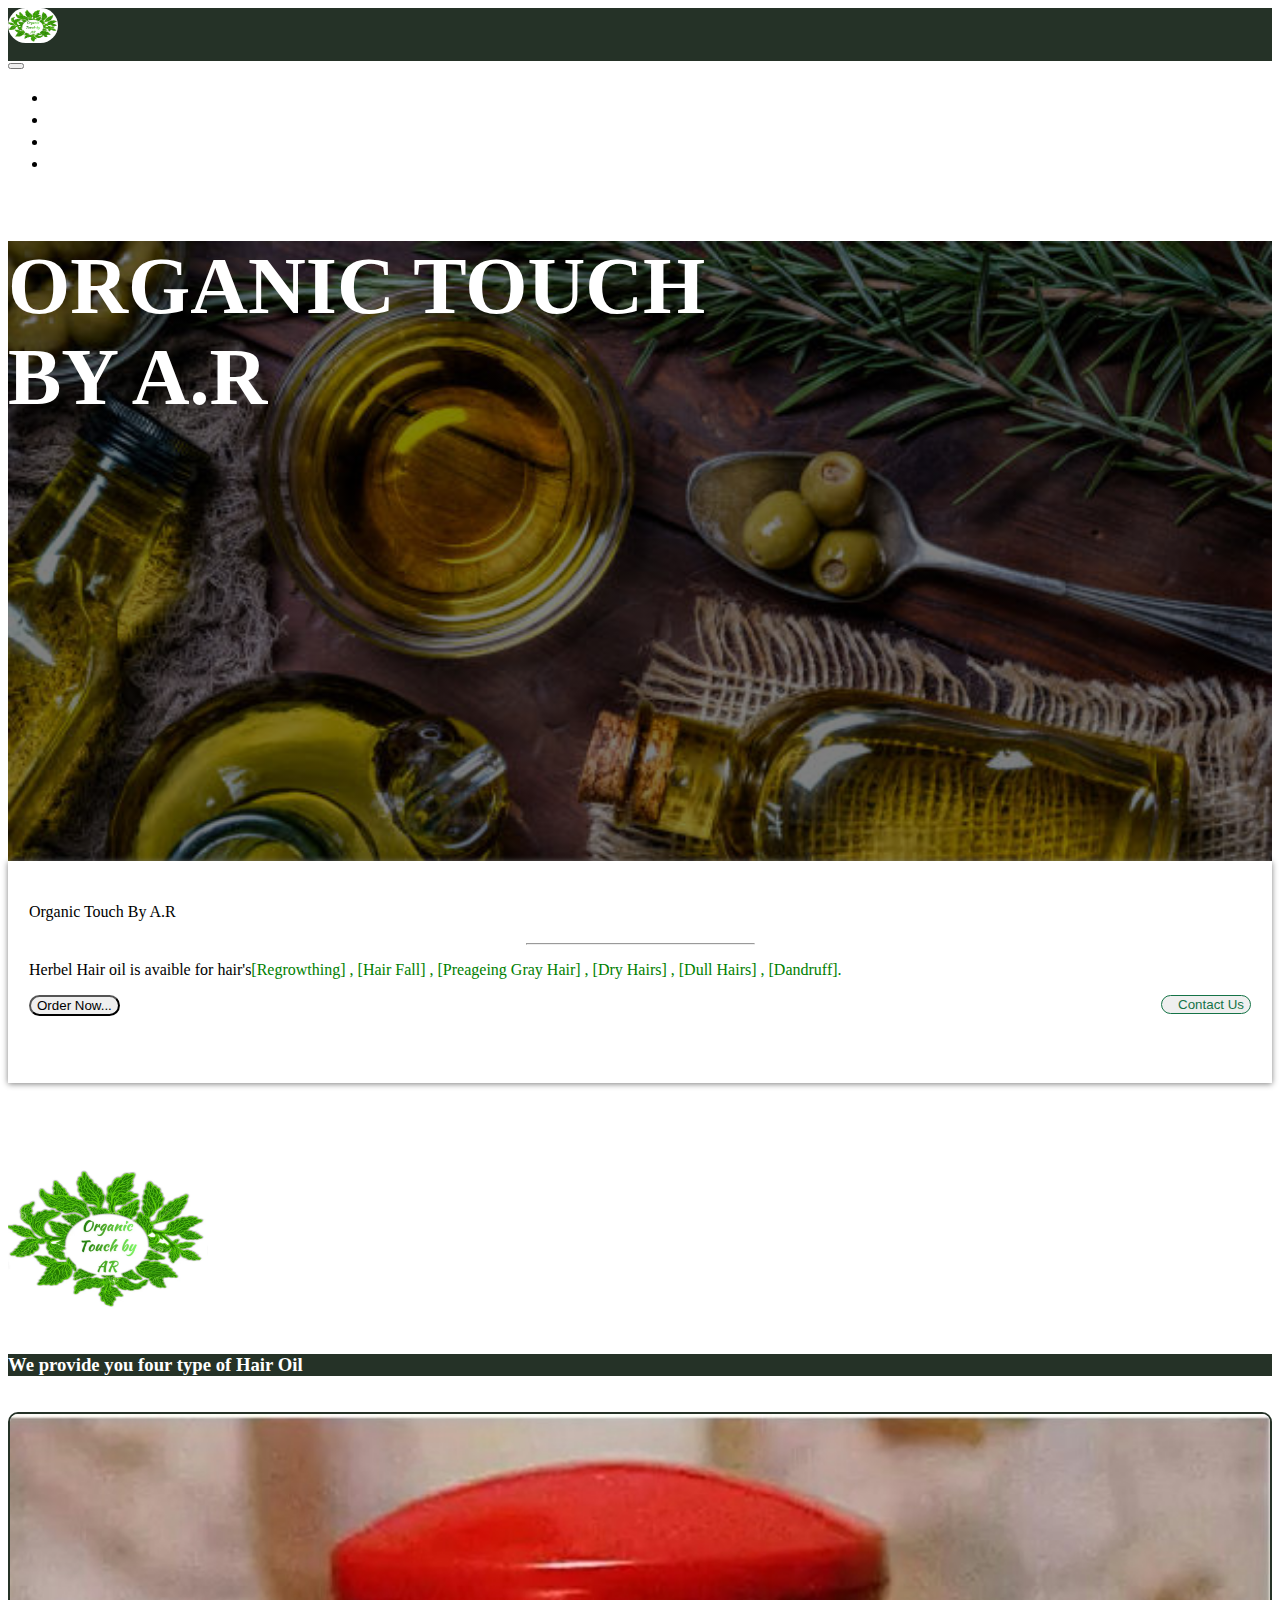
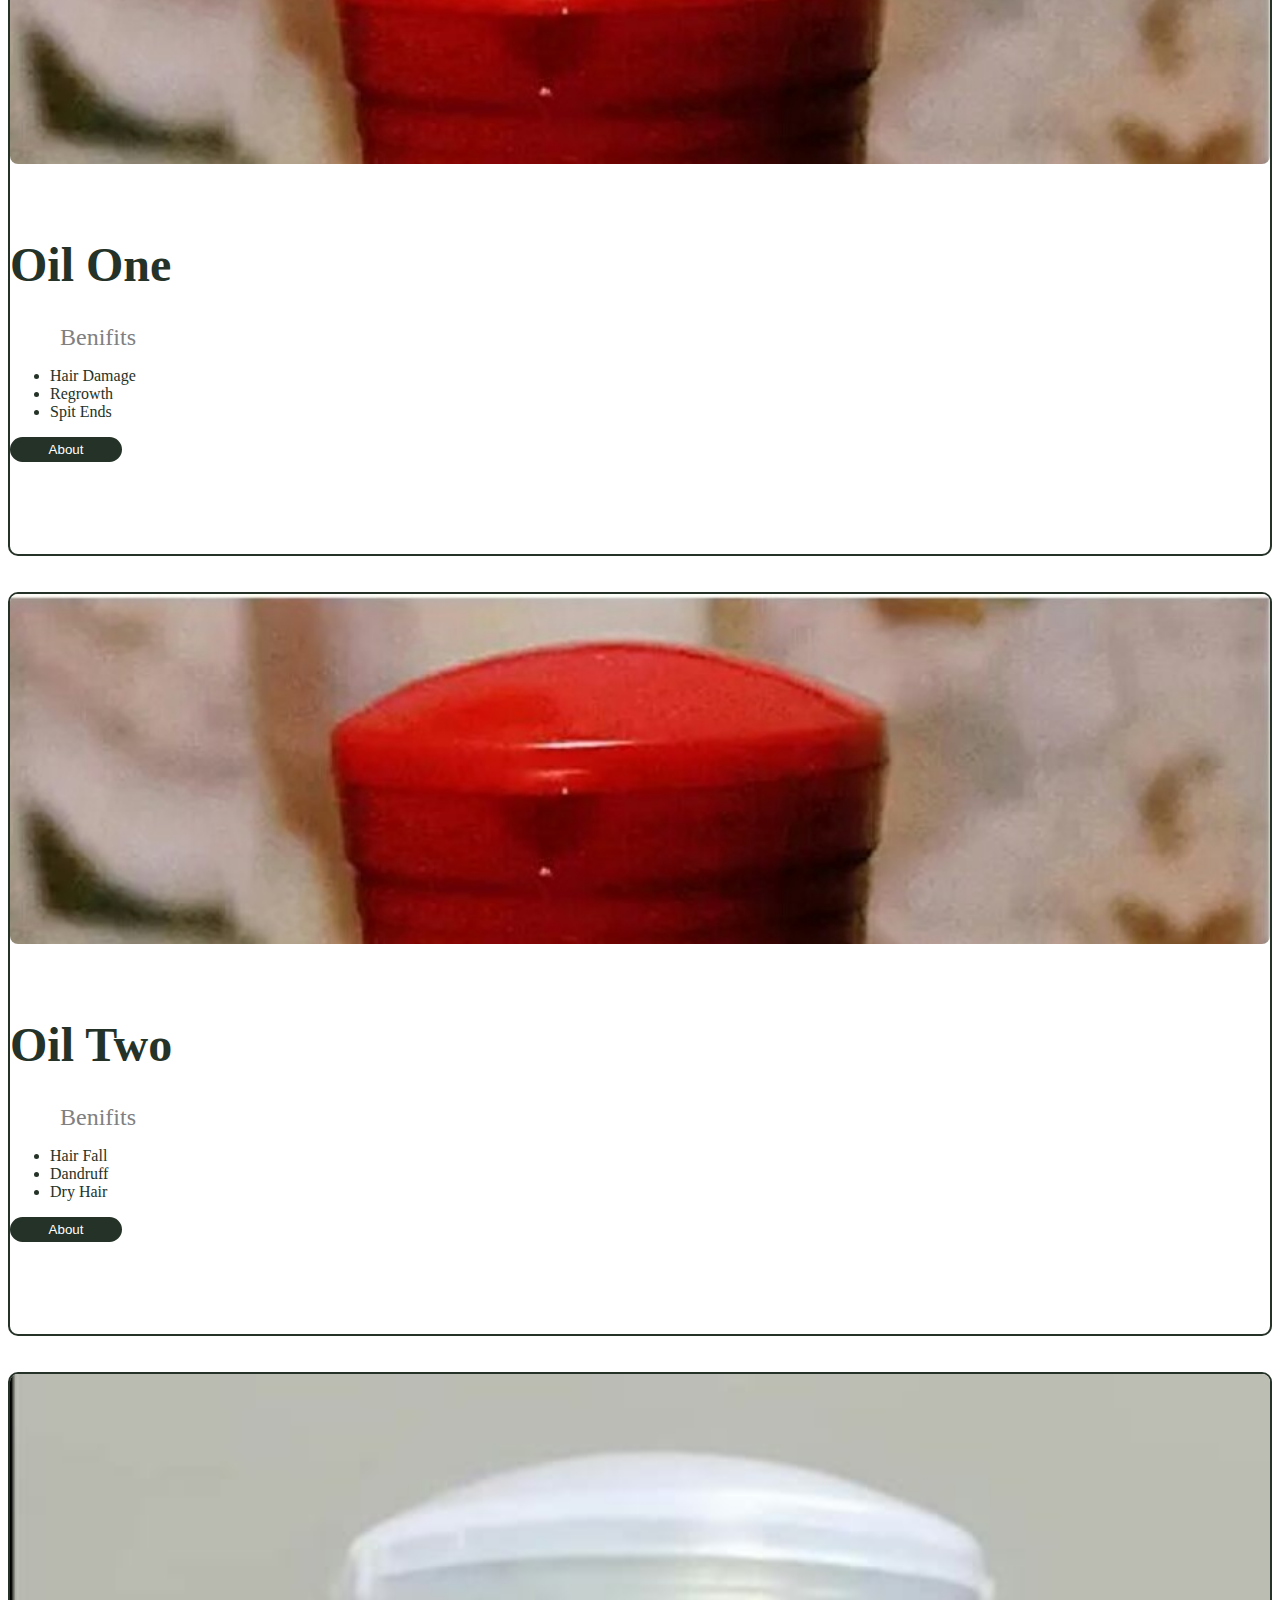
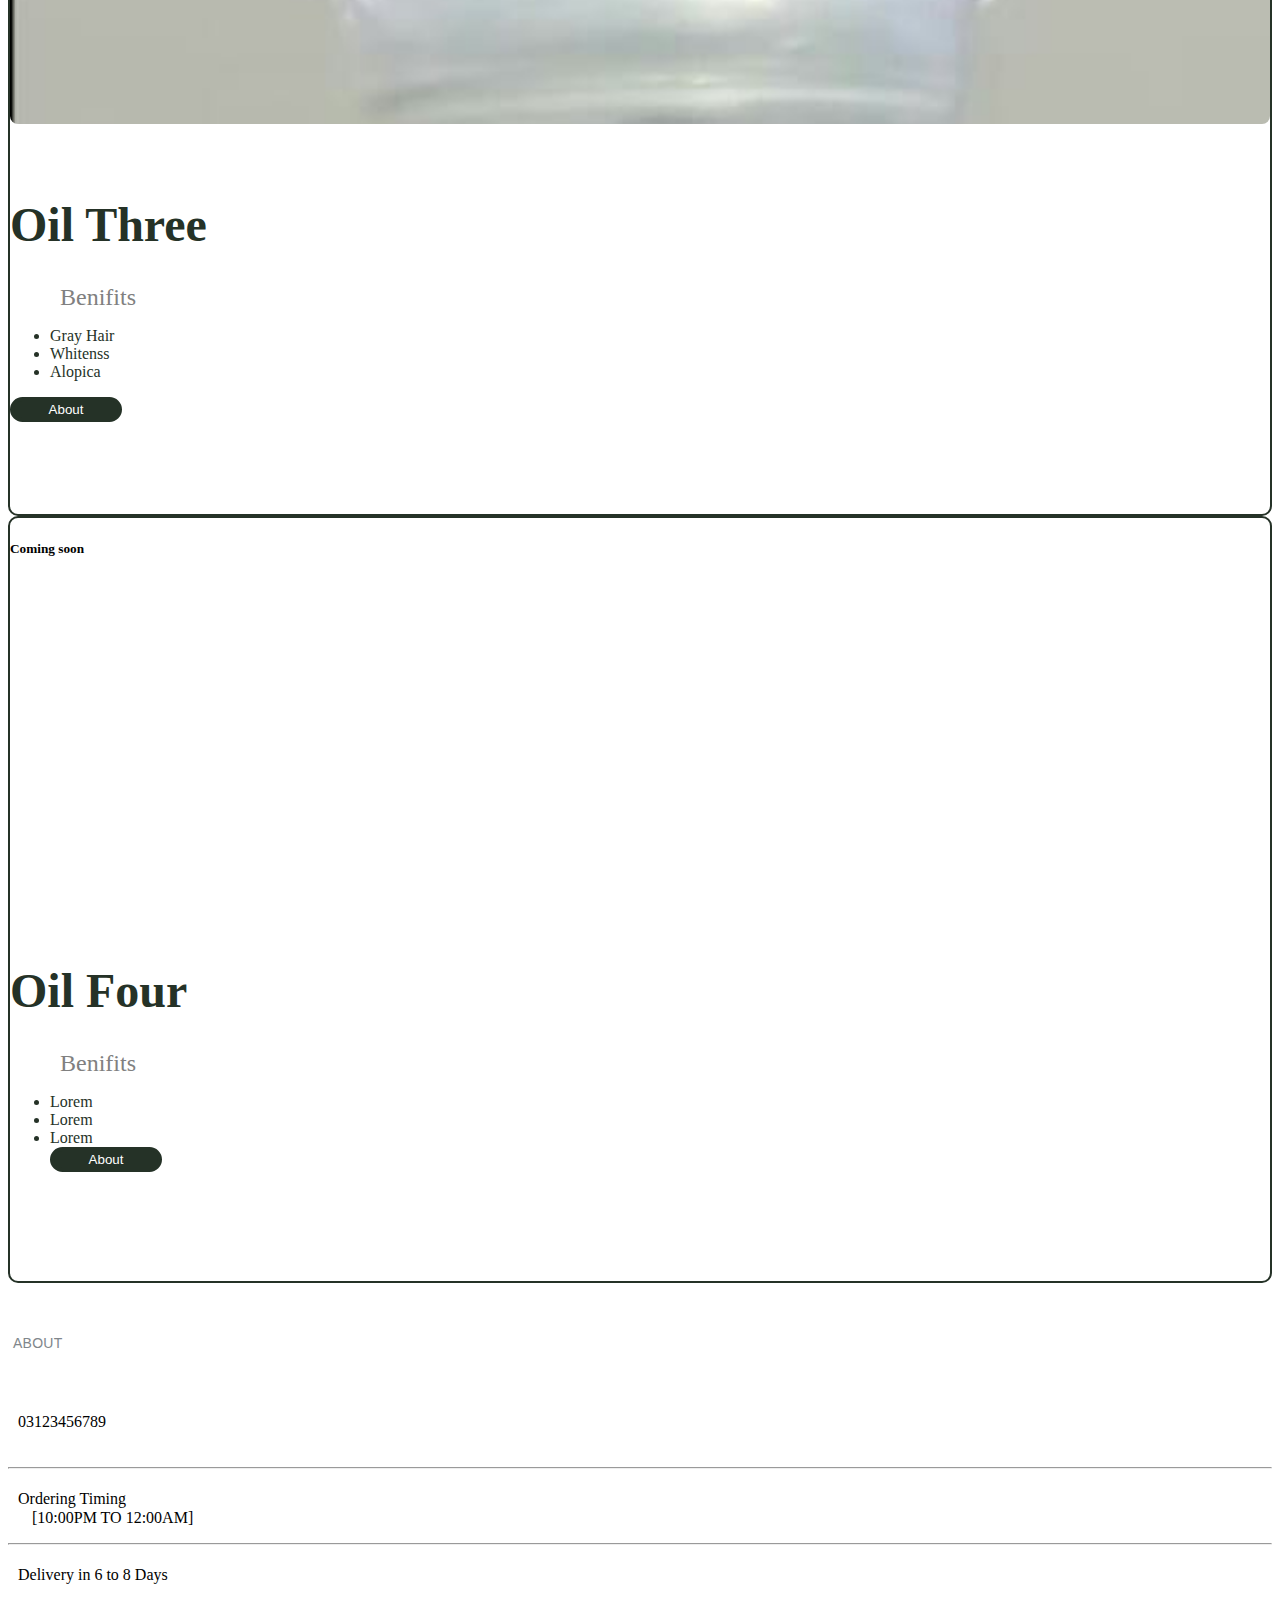
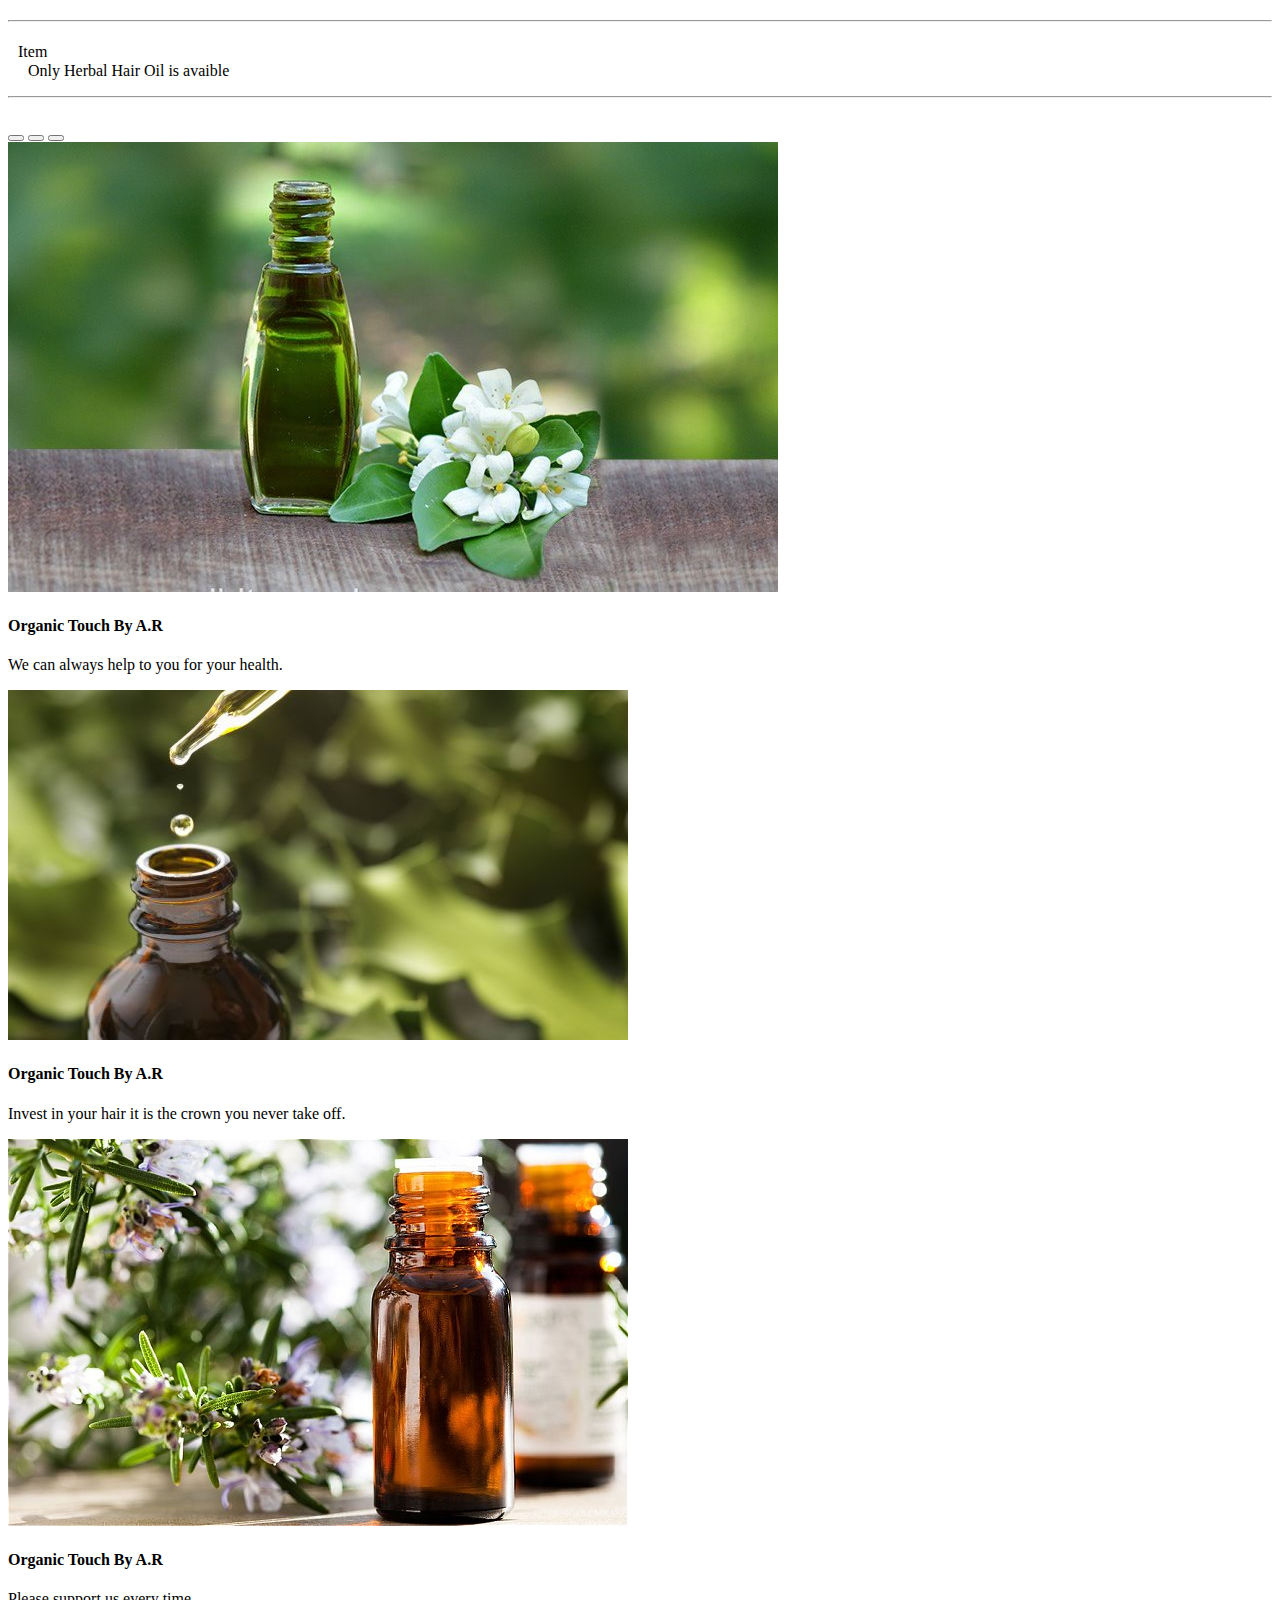
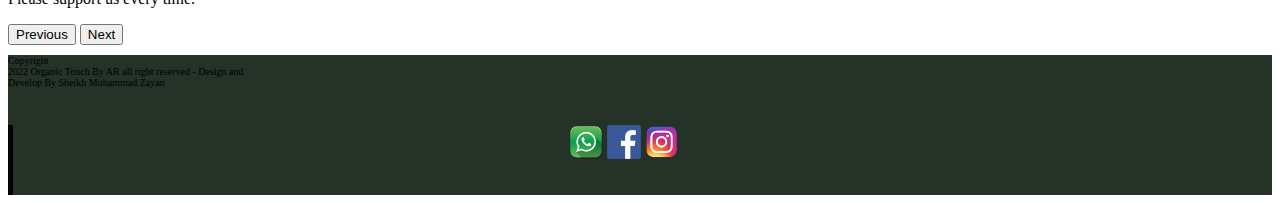
<file: index.html>
<!doctype html>
<html lang="en">
  <head>
    <!-- Required meta tags -->
    <meta charset="utf-8">
    <meta name="viewport" content="width=device-width, initial-scale=1">

    <!-- Bootstrap CSS -->
    <link href="https://cdn.jsdelivr.net/npm/bootstrap@5.1.3/dist/css/bootstrap.min.css" rel="stylesheet" integrity="sha384-1BmE4kWBq78iYhFldvKuhfTAU6auU8tT94WrHftjDbrCEXSU1oBoqyl2QvZ6jIW3" crossorigin="anonymous">
    <!-- Google font -->
    
    <!-- Font Awsom -->
    <link rel="stylesheet" href="https://pro.fontawesome.com/releases/v5.10.0/css/all.css" integrity="sha384-AYmEC3Yw5cVb3ZcuHtOA93w35dYTsvhLPVnYs9eStHfGJvOvKxVfELGroGkvsg+p" crossorigin="anonymous"/>
    <!-- Our Css -->
    <link rel="stylesheet" href="css/style.css">
    <title>Organic touch by A.R home page</title>
  </head>
  <body>
        <!-- Nav Start -->
        <nav class="navbar navbar-expand-lg navbar-light  fixed-top" style="background-color: #253227;">
          <div class="container-fluid">
            <!-- <a class="navbar-brand" href="#">Navbar</a> -->
            <div class="logo" style="margin: 5px 40px 5px 0px; "><img src="./images/logo.jpg" alt=""></div>
            <button class="navbar-toggler" type="button" data-bs-toggle="collapse" data-bs-target="#navbarSupportedContent" aria-controls="navbarSupportedContent" aria-expanded="false" aria-label="Toggle navigation">
              <span class="navbar-toggler-icon"></span>
            </button>
            <div class="collapse navbar-collapse" id="navbarSupportedContent">
              <ul class="navbar-nav me-auto mb-2 mb-lg-0">
                <li class="nav-item">
                  <a class="nav-link active text-white" aria-current="page" href="#"><ins>Home</ins></a>
                </li>
                <li class="nav-item">
                  <a class="nav-link text-white" href="about.html">About Us</a>
                </li>
                <li class="nav-item">
                  <a class="nav-link text-white" href="contact.html">Contact Us</a>
                </li>
                <li class="nav-item">
                  <a class="  text-light nav-link disabled" href="" disable>More..</a>
                </li>
              </ul>
            </div>
          </div>
        </nav>
      <!-- Nav End -->
        <div class="container-fluid background">
            <div class="row">
                <div class="col-md-6"><h1 class="text-center">ORGANIC TOUCH <br>BY A.R</h1></div>
            </div>
        </div>
        <!-- Boxa Start -->
        <div class="container boxa">
            <h4>Organic Touch By A.R</h4>
            <hr style="width: 227px;">
            <p>Herbel Hair oil is avaible for hair's<font color="green">[Regrowthing] , [Hair Fall] ,  [Preageing Gray Hair] , [Dry Hairs] , [Dull Hairs] , [Dandruff].</font></p>
            <a href="contact.html"><button type="button" class="btn btn-success" style="border-radius: 20px;">Order Now...</button></a>
            <a href="contact.html"><button class="btn  contactbtn" type="button"><i class="fal fa-comment-alt-lines"></i>Contact Us </button></a>
        </div>
        <!-- Boxa End -->
        <img class="mx-auto d-block costumlogo" src="./images/logo.jpg" alt="" title="organic touch by A.R logo">
        <br>
        <br>
        <h3 class="costumheading text-center">We provide you four type of Hair Oil</h3>
        <br>

        <!-- Boxc Start -->
        <div class="container boxc"> 
        <!-- Types Start -->
        <div class="row">
            <a href="about.html">
            <div class="col-sm-12 col-md-6 costum">
              <div class="row m-1" style="border: 2px solid #253227; border-radius: 10px;">
                <div class="col-md-6 product" style="background-image: url(./images/product.jpg); background-size: cover; border-radius: 8px"></div>
                <div class="col-md-6 product" style="padding-top: 40px;">
                  <h1 class="text-center" style="font-family: fantasy; color: #253227; font-size: 3em;">Oil One</h1>
                  <span style="font-size: 1.5em; color: gray; margin-left: 50px;">Benifits</span>
                <ul>
                  <li>Hair Damage</li>
                  <li>Regrowth</li>
                  <li>Spit Ends</li>
                </ul>
                <button class="orderbtn" type="button">About</button>
              </div>
            </div>
          </a>
          </div>
          <!-- Types End -->
            <br>
            <br>
            <!-- Types Start -->
            <div class="col-xs-12 col-md-6 costum">
                <a href="about.html">
                <div class="row m-1" style="border: 2px solid #253227; border-radius: 10px;">
                  <div class="col-md-6 product" style="background-image: url(./images/product.jpg); background-size: cover; border-radius: 8px;"></div>
                <div class="col-md-6 product" style="padding-top: 40px;">
                  <h1 class="text-center" style="font-family: fantasy; color: #253227; font-size: 3em;">Oil Two</h1>
                  <span style="font-size: 1.5em; color: gray; margin-left: 50px;">Benifits</span>
                  <ul>
                    <li>Hair Fall</li>
                    <li>Dandruff</li>
                    <li>Dry Hair</li>
            </ul>
            <button class="orderbtn" type="button">About</button>
          </div>
        </div>
      </a>
      </div>
      <!-- Types End -->
    <br>
    <br>
    <!-- Types Start -->
      <!-- Type Start -->
  <div class="col-xs-12 col-md-6 costum">
    <a href="about.html">
    <div class="row m-1" style="border: 2px solid #253227; border-radius: 10px;">
      <div class="col-md-6 product" style="background-image: url(./images/oil.jpg); background-size: cover; border-radius: 8px;"></div>
    <div class="col-md-6 product" style="padding-top: 40px;">
      <h1 class="text-center" style="font-family: fantasy; color: #253227; font-size: 3em;">Oil Three</h1>
      <span style="font-size: 1.5em; color: gray; margin-left: 50px;">Benifits</span>
      <ul>
        <li>Gray Hair</li>
        <li>Whitenss</li>
        <li>Alopica</li>
</ul>
<button class="orderbtn" type="button">About</button>
</div>
</div>
</a>
</div>
  <!-- Type End -->
    <div class="col-xs-12 col-md-6 costum link-diable" style="transform: unset;">
        <div class="row m-1" style="border: 2px solid #253227; border-radius: 10px;">
          <div class="col-md-6 product"><h5 class="text-center mt-5 bg-success">Coming soon</h5></div>
          <div class="col-md-6 product" style="padding-top: 40px;">
          <h1 class="text-center" style="font-family: fantasy; color: #253227; font-size: 3em;">Oil Four</h1>
          <span style="font-size: 1.5em; color: gray; margin-left: 50px;">Benifits</span>
          <ul>
            <li>Lorem</li>
            <li>Lorem</li>
            <li>Lorem</li>
          <button class="orderbtn mt-3" type="button">About</button>
        </div>
      </div>
    </div>
  </div>
  <!-- Types End -->

    <!-- Boxc End  -->
    <!-- Video -->
    
    <!-- Video End -->
    <br>
    <br>
        <!-- Boxb Start -->
        <div class="container">
            <p class="dvIafb"><i class="far fa-address-card" style="margin-right: 5px;"></i>ABOUT</p>
            <p class="aboutp"><i class="fas fa-phone-alt abouti"></i>03123456789</p>
            <hr>
            <p><i class="far fa-clock abouti"></i>Ordering Timing<br> &nbsp;&nbsp;&nbsp;&nbsp;&nbsp; [10:00PM TO 12:00AM]</p>
            <hr>
            <p class="aboutp"><i class="fal fa-comment-alt-lines abouti"></i>Delivery in 6 to 8 Days</p>
            <hr>
            <p><i class="far fa-save abouti"></i>Item<br>&nbsp;&nbsp;&nbsp;&nbsp;&nbsp;Only Herbal Hair Oil is avaible</p>
          </div>
          <!-- Boxb End  -->
          <hr>
  </div>
        <br>
        <div id="carouselExampleCaptions" class="carousel slide" data-bs-ride="carousel">
          <div class="carousel-indicators">
            <button type="button" data-bs-target="#carouselExampleCaptions" data-bs-slide-to="0" class="active" aria-current="true" aria-label="Slide 1"></button>
            <button type="button" data-bs-target="#carouselExampleCaptions" data-bs-slide-to="1" aria-label="Slide 2"></button>
            <button type="button" data-bs-target="#carouselExampleCaptions" data-bs-slide-to="2" aria-label="Slide 3"></button>
          </div>
          <div class="carousel-inner">
            <div class="carousel-item active">
              <img src="./images/centerimg.jpg" class="d-block w-100" title="oil image">
              <div class="carousel-caption d-none d-md-block">
                <h4>Organic Touch By A.R</h4>
                <p>We can always help to you for your health.</p>
              </div>
            </div>
            <div class="carousel-item">
              <img src="./images/carousel2.jpg" class="d-block w-100" alt="..." title="oil image">
              <div class="carousel-caption d-none d-md-block">
                <h4>Organic Touch By A.R</h4>
                <p>Invest in your hair it is the crown you never take off.</p>
              </div>
            </div>
            <div class="carousel-item">
              <img src="./images/carouesl3.jpg" class="d-block w-100" alt="..." title="oil image">
              <div class="carousel-caption d-none d-md-block">
                <h4>Organic Touch By A.R</h4>
                <p>Please support us every time.</p>
              </div>
            </div>
          </div>
          <button class="carousel-control-prev" type="button" data-bs-target="#carouselExampleCaptions" data-bs-slide="prev">
            <span class="carousel-control-prev-icon" aria-hidden="true"></span>
            <span class="visually-hidden">Previous</span>
          </button>
          <button class="carousel-control-next" type="button" data-bs-target="#carouselExampleCaptions" data-bs-slide="next">
            <span class="carousel-control-next-icon" aria-hidden="true"></span>
            <span class="visually-hidden">Next</span>
          </button>
        </div>
    
    <!-- Footer Start -->
    <div class="row">
      <div class="col-sm-6 p-4 pt-3 footer"><p class="text-white">Copyright<br>2022 Organic Touch By AR all right reserved - Design and <br>Develop By Sheikh Muhammad Zayan</p></div>
      <div class="col-sm-6 p-4 pt-3 footer d-flex justify-content-between" style="border-left: 5px solid black;">
        <div class="sociallink d-flex justify-content-between">
          <a href="https://web.whatsapp.com/"><img src="./images/whatapp.png" alt=""></a>
        <a href="https://www.facebook.com/"><img src="./images/facebook-logo.png" alt=""></a>
        <a href="https://www.instagram.com/p/CZfXHuDgA0m/?utm_medium=share_sheet"><img src="./images/insta.png" alt=""></a> 
      </div>
      </div>
    </div>  
    <!-- Footer End -->
    
    <!-- Optional JavaScript; choose one of the two! -->
    
    <!-- Option 1: Bootstrap Bundle with Popper -->
    <script src="https://cdn.jsdelivr.net/npm/bootstrap@5.1.3/dist/js/bootstrap.bundle.min.js" integrity="sha384-ka7Sk0Gln4gmtz2MlQnikT1wXgYsOg+OMhuP+IlRH9sENBO0LRn5q+8nbTov4+1p" crossorigin="anonymous"></script>
    
    <!-- Option 2: Separate Popper and Bootstrap JS -->
    <!--
      <script src="https://cdn.jsdelivr.net/npm/@popperjs/core@2.10.2/dist/umd/popper.min.js" integrity="sha384-7+zCNj/IqJ95wo16oMtfsKbZ9ccEh31eOz1HGyDuCQ6wgnyJNSYdrPa03rtR1zdB" crossorigin="anonymous"></script>
      <script src="https://cdn.jsdelivr.net/npm/bootstrap@5.1.3/dist/js/bootstrap.min.js" integrity="sha384-QJHtvGhmr9XOIpI6YVutG+2QOK9T+ZnN4kzFN1RtK3zEFEIsxhlmWl5/YESvpZ13" crossorigin="anonymous"></script>
    -->
  </body>
</html>
</file>
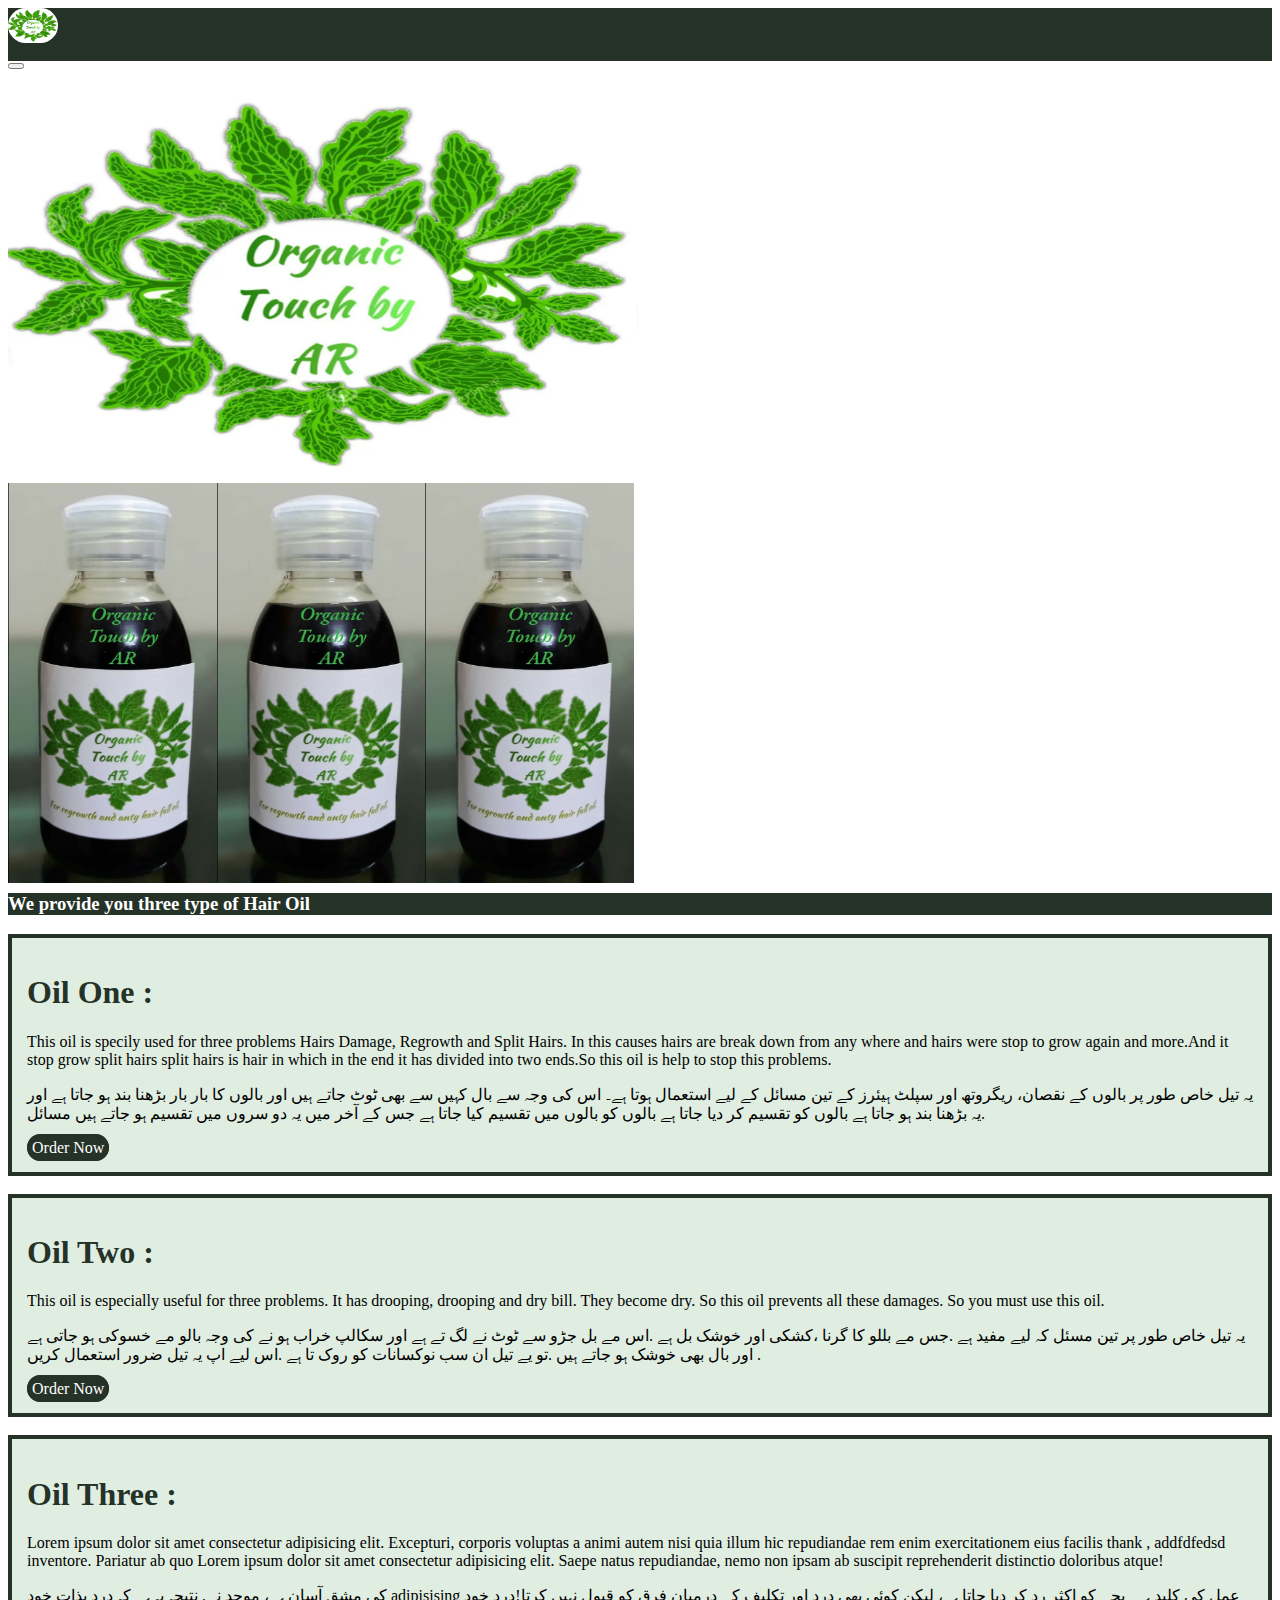
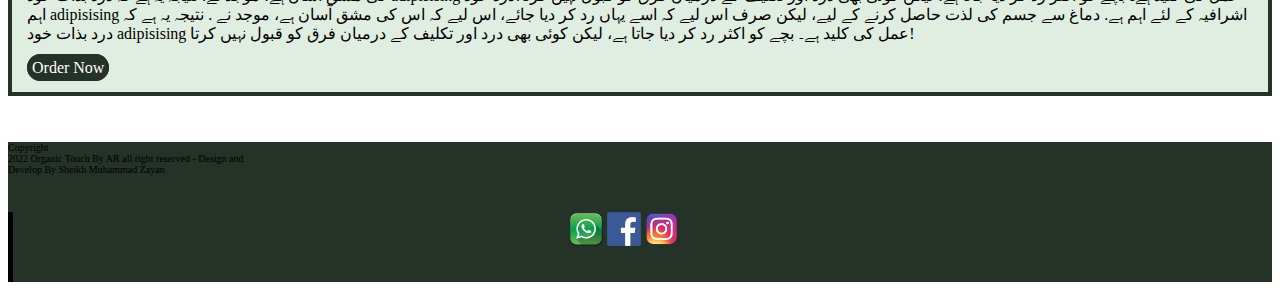
<file: about.html>
<!doctype html>
<html lang="en">
  <head>
    <!-- Required meta tags -->
    <meta charset="utf-8">
    <meta name="viewport" content="width=device-width, initial-scale=1">

    <!-- Bootstrap CSS -->
    <link href="https://cdn.jsdelivr.net/npm/bootstrap@5.1.3/dist/css/bootstrap.min.css" rel="stylesheet" integrity="sha384-1BmE4kWBq78iYhFldvKuhfTAU6auU8tT94WrHftjDbrCEXSU1oBoqyl2QvZ6jIW3" crossorigin="anonymous">

    <!--Our Css -->
    <link rel="stylesheet" href="css/about.css">
    <title>Organic touch by A.R about page</title>
  </head>
  <body>
      <!-- Nav Start -->
      <nav class="navbar navbar-expand-lg navbar-light  fixed-top" style="background-color: #253227;">
        <div class="container-fluid">
          <!-- <a class="navbar-brand" href="#">Navbar</a> -->
          <div class="logo" style="margin: 5px 40px 5px 0px; "><img src="./images/logo.jpg" alt=""></div>
          <button class="navbar-toggler" type="button" data-bs-toggle="collapse" data-bs-target="#navbarSupportedContent" aria-controls="navbarSupportedContent" aria-expanded="false" aria-label="Toggle navigation">
            <span class="navbar-toggler-icon"></span>
          </button>
          <div class="collapse navbar-collapse" id="navbarSupportedContent">
            <ul class="navbar-nav me-auto mb-2 mb-lg-0">
              <li class="nav-item">
                <a class="nav-link active text-white" aria-current="page" href="index.html">Home</a>
              </li>
              <li class="nav-item">
                <a class="nav-link text-white" href="#"><ins>About Us</ins></a>
              </li>
              <li class="nav-item">
                <a class="nav-link text-white" href="contact.html">Contact Us</a>
              </li>
            </ul>
          </div>
        </div>
      </nav>
      <!-- Nav End -->
      <br>
      <br>
      <br>
    <div class="mybcontainer d-flex">
        <div class="pic"><img class="bigLogo" src="./images/logo.jpg" alt=""></div>
        <div class="pic"><img class="bottle" src="./images/oil.jpg" alt=""><img class="bottle" src="./images/oil.jpg" alt=""><img class="bottle" src="./images/oil.jpg" alt=""></div>
    </div>
    <h3 class="costumheading text-center">We provide you three type of Hair Oil</h3>
    <div class="container-fluid background">
      <div class="card">
        <h1 id="typeOne">Oil One :</h1>
        <p>This oil is specily used for three problems Hairs Damage,  Regrowth and Split Hairs. In this causes hairs are break down from any where and hairs were stop to grow again and more.And it stop grow split hairs split hairs is hair in which in the end it has divided into two ends.So this oil is help to stop this problems. </p>
        <p>یہ تیل خاص طور پر بالوں کے نقصان، ریگروتھ اور سپلٹ ہیئرز کے تین مسائل کے لیے استعمال ہوتا ہے۔ اس کی وجہ سے بال کہیں سے بھی ٹوٹ جاتے ہیں اور بالوں کا بار بار بڑھنا بند ہو جاتا ہے اور یہ بڑھنا بند ہو جاتا ہے بالوں کو تقسیم کر دیا جاتا ہے بالوں کو بالوں میں تقسیم کیا جاتا ہے جس کے آخر میں یہ دو سروں میں تقسیم ہو جاتے ہیں مسائل.</p>
        <a href="contact.html" class="aboutBtn">Order Now</a>
      </div>
        <br>
        <div class="card">
          <h1 id="typeTwo">Oil Two :</h1>
          <p>This oil is especially useful for three problems. It has drooping, drooping and dry bill. They become dry. So this oil prevents all these damages. So you must use this oil.</p>
          <p> یہ  تیل  خاص طور پر تین مسئل کہ لیے مفید ہے .جس مے بللو کا گرنا ،کشکی اور خوشک بل ہے .اس مے بل جڑو سے ٹوٹ نے لگ تے ہے اور سکالپ خراب ہو نے  کی وجہ بالو مے خسوکی ہو جاتی ہے اور بال بھی خوشک ہو جاتے ہیں .تو یے تیل ان سب نوکسانات کو روک تا ہے .اس لیے اپ یہ تیل ضرور استعمال کریں  .</p>
          <a href="contact.html" class="aboutBtn">Order Now</a>
        </div>
        <br>
        <div class="card">
          <h1 id="typeThree">Oil Three :</h1>
          <p>Lorem ipsum dolor sit amet consectetur adipisicing elit. Excepturi, corporis voluptas a animi autem nisi quia illum hic repudiandae rem enim exercitationem eius facilis thank , addfdfedsd inventore. Pariatur ab quo Lorem ipsum dolor sit amet consectetur adipisicing elit. Saepe natus repudiandae, nemo non ipsam ab suscipit reprehenderit distinctio doloribus atque!</p>
          <p>کی مشق آسان ہے، موجد نے. نتیجہ یہ ہے کہ درد بذات خود adipisising عمل کی کلید ہے۔ بچے کو اکثر رد کر دیا جاتا ہے، لیکن کوئی بھی درد اور تکلیف کے درمیان فرق کو قبول نہیں کرتا!درد خود اہم adipisising اشرافیہ کے لئے اہم ہے. دماغ سے جسم کی لذت حاصل کرنے کے لیے، لیکن صرف اس لیے کہ اسے یہاں رد کر دیا جائے، اس لیے کہ اس کی مشق آسان ہے، موجد نے . نتیجہ یہ ہے کہ درد بذات خود adipisising عمل کی کلید ہے۔ بچے کو اکثر رد کر دیا جاتا ہے، لیکن کوئی بھی درد اور تکلیف کے درمیان فرق کو قبول نہیں کرتا!</p>
          <a href="contact.html" class="aboutBtn">Order Now</a>
        </div>
        <br>
        <br>
    </div>
    <!-- Footer Start -->
    <div class="row">
      <div class="col-sm-6 p-4 pt-3 footer"><p class="text-white">Copyright<br>2022 Organic Touch By AR all right reserved - Design and <br>Develop By Sheikh Muhammad Zayan</p></div>
      <div class="col-sm-6 p-4 pt-3 footer d-flex justify-content-between" style="border-left: 5px solid black;">
        <div class="sociallink d-flex justify-content-between">
          <a href="https://web.whatsapp.com/"><img src="./images/whatapp.png" alt=""></a>
          <a href="https://www.facebook.com/"><img src="./images/facebook-logo.png" alt=""></a>
          <a href="https://www.instagram.com/p/CZfXHuDgA0m/?utm_medium=share_sheet"><img src="./images/insta.png" alt=""></a> 
        </div>
      </div>
    </div>  
  <!-- Footer End -->
  

    <!-- Optional JavaScript; choose one of the two! -->

    <!-- Option 1: Bootstrap Bundle with Popper -->
    <script src="https://cdn.jsdelivr.net/npm/bootstrap@5.1.3/dist/js/bootstrap.bundle.min.js" integrity="sha384-ka7Sk0Gln4gmtz2MlQnikT1wXgYsOg+OMhuP+IlRH9sENBO0LRn5q+8nbTov4+1p" crossorigin="anonymous"></script>

    <!-- Option 2: Separate Popper and Bootstrap JS -->
    <!--
    <script src="https://cdn.jsdelivr.net/npm/@popperjs/core@2.10.2/dist/umd/popper.min.js" integrity="sha384-7+zCNj/IqJ95wo16oMtfsKbZ9ccEh31eOz1HGyDuCQ6wgnyJNSYdrPa03rtR1zdB" crossorigin="anonymous"></script>
    <script src="https://cdn.jsdelivr.net/npm/bootstrap@5.1.3/dist/js/bootstrap.min.js" integrity="sha384-QJHtvGhmr9XOIpI6YVutG+2QOK9T+ZnN4kzFN1RtK3zEFEIsxhlmWl5/YESvpZ13" crossorigin="anonymous"></script>
    -->
  </body>
</html>
</file>
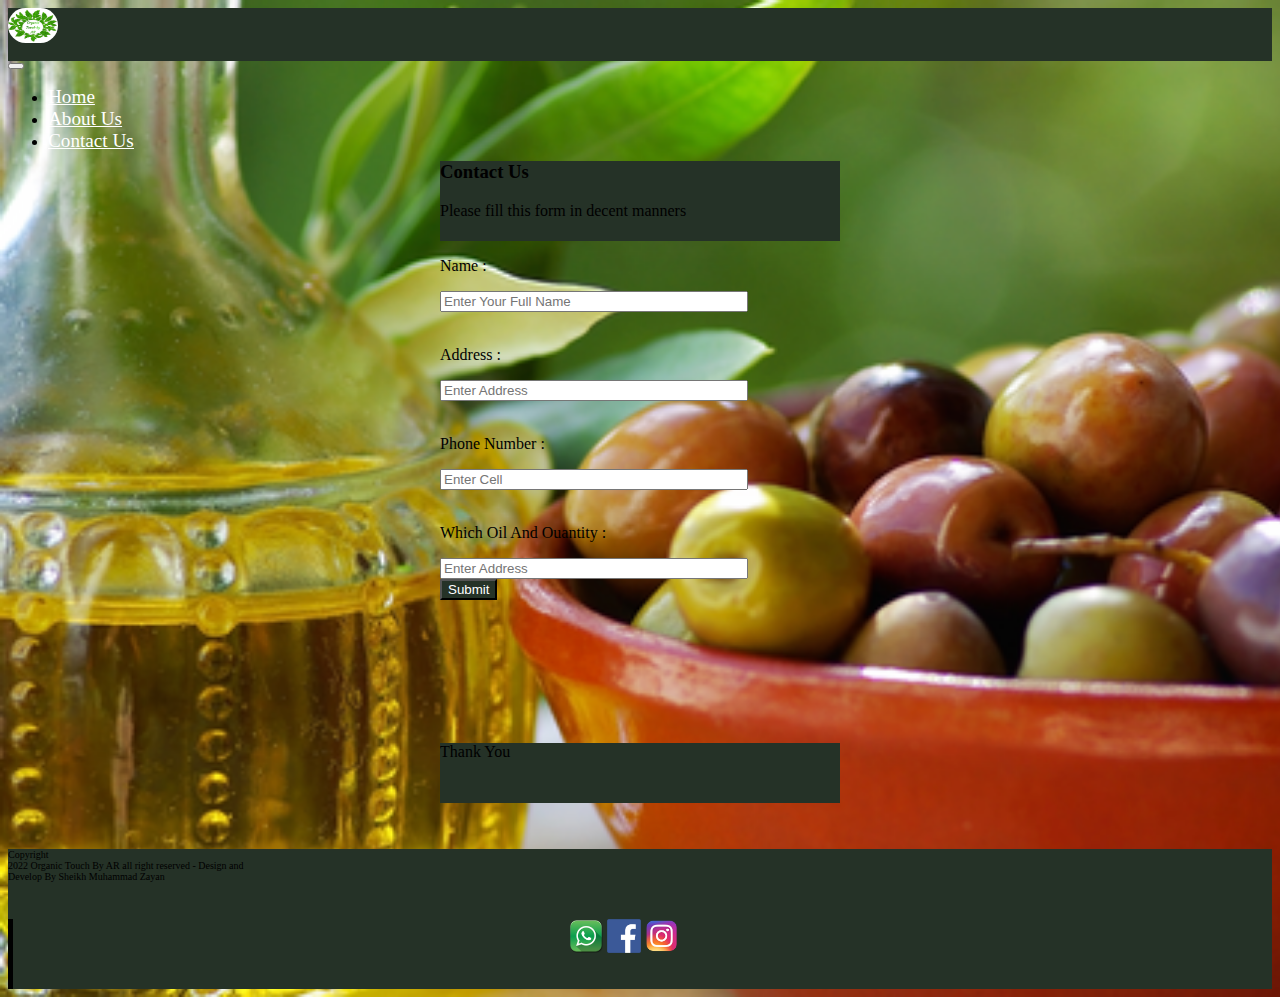
<file: contact.html>
<!doctype html>
<html lang="en">
  <head>
    <!-- Required meta tags -->
    <meta charset="utf-8">
    <meta name="viewport" content="width=device-width, initial-scale=1">

    <!-- Bootstrap CSS -->
    <link href="https://cdn.jsdelivr.net/npm/bootstrap@5.1.3/dist/css/bootstrap.min.css" rel="stylesheet" integrity="sha384-1BmE4kWBq78iYhFldvKuhfTAU6auU8tT94WrHftjDbrCEXSU1oBoqyl2QvZ6jIW3" crossorigin="anonymous">

    <!-- Font Awsom -->
    <link rel="stylesheet" href="https://pro.fontawesome.com/releases/v5.10.0/css/all.css" integrity="sha384-AYmEC3Yw5cVb3ZcuHtOA93w35dYTsvhLPVnYs9eStHfGJvOvKxVfELGroGkvsg+p" crossorigin="anonymous"/>

    <!-- Our Css -->
    <link rel="stylesheet" href="css/contact.css">
    <title>Organic touch by A.R contact page</title>
  </head>
  <body style="background-image: url(./images/contactback.png); background-repeat: no-repeat; background-size: cover;">
      <!-- Nav Start -->
      <nav class="navbar navbar-expand-lg navbar-light  fixed-top" style="background-color: #253227;">
        <div class="container-fluid">
          <!-- <a class="navbar-brand" href="#">Navbar</a> -->
          <div class="logo" style="margin: 5px 40px 5px 0px; width: 50px;"><img src="./images/logo.jpg" alt=""></div>
          <button class="navbar-toggler" type="button" data-bs-toggle="collapse" data-bs-target="#navbarSupportedContent" aria-controls="navbarSupportedContent" aria-expanded="false" aria-label="Toggle navigation">
            <span class="navbar-toggler-icon"></span>
          </button>
          <div class="collapse navbar-collapse" id="navbarSupportedContent">
            <ul class="navbar-nav me-auto mb-2 mb-lg-0">
              <li class="nav-item">
                <a class="nav-link active text-white" aria-current="page" href="index.html">Home</a>
              </li>
              <li class="nav-item">
                <a class="nav-link text-white" href="about.html">About Us</a>
              </li>
              <li class="nav-item">
                <a class="nav-link text-white" href="#"><ins>Contact Us</ins></a>
              </li>
            </ul>
          </div>
        </div>
      </nav>
      <!-- Nav End -->
      <!-- Form Start -->
      <div class="container-fluid" style="margin-top: 100px;">
          <div class="p-5 pt-2 top alldiv">
            <h3 class="text-white">Contact Us</h3>
            <p class="text-white">Please fill this form in decent manners</p>
          </div>
          <div class="box bg-light shadow p-5 pt-4 alldiv" style="height: 470px;">
            <p>Name :</p>
            <input type="text" placeholder="Enter Your Full Name" Required id="fullname">
            <br>
            <br>
            <p>Address :</p>
            <input type="text" placeholder="Enter Address" Required id="address">
            <br>
            <br>
            <p>Phone Number :</p>
            <input type="text" placeholder="Enter Cell" Required id="phone"> 
            <br>
            <br>
            <p>Which Oil And Ouantity :</p>
            <input type="text" placeholder="Enter Address" Required id="address">
            <div class="d-grid gap-2 col-6 mx-auto">
                <button class="btn mt-4" type="button" onclick="sendInfo()">Submit</button>
            </div>
          </div>
          <div class="p-5 alldiv pt-3 topB" style="background-color: #253227; height: 60px;"><p class="text-white text-center fs-3">Thank You</p>
          </div>
      </div>
      <br><br>
      <!-- Form End -->
      <!-- Footer Start -->
      <!-- <footer class="d-flex flex-wrap justify-content-between align-items-center py-3 my-4 border-top"> -->
        <div class="row">
          <div class="col-sm-6 p-4 pt-3 footer"><p class="text-white">Copyright<br>2022 Organic Touch By AR all right reserved - Design and <br>Develop By Sheikh Muhammad Zayan</p></div>
          <div class="col-sm-6 p-4 pt-3 footer d-flex justify-content-between" style="border-left: 5px solid black;">
            <div class="sociallink d-flex justify-content-between">
              <a href="https://web.whatsapp.com/"><img src="./images/whatapp.png" alt=""></a>
            <a href="https://www.facebook.com/"><img src="./images/facebook-logo.png" alt=""></a>
            <a href="https://www.instagram.com/p/CZfXHuDgA0m/?utm_medium=share_sheet"><img src="./images/insta.png" alt=""></a> 
          </div>
          </div>
        </div>       


      <!-- Footer End -->

  <script src="./JS/contact.js"></script>

      
    <!-- Optional JavaScript; choose one of the two! -->

    <!-- Option 1: Bootstrap Bundle with Popper -->
    <script src="https://cdn.jsdelivr.net/npm/bootstrap@5.1.3/dist/js/bootstrap.bundle.min.js" integrity="sha384-ka7Sk0Gln4gmtz2MlQnikT1wXgYsOg+OMhuP+IlRH9sENBO0LRn5q+8nbTov4+1p" crossorigin="anonymous"></script>

    <!-- Option 2: Separate Popper and Bootstrap JS -->
    <!--
    <script src="https://cdn.jsdelivr.net/npm/@popperjs/core@2.10.2/dist/umd/popper.min.js" integrity="sha384-7+zCNj/IqJ95wo16oMtfsKbZ9ccEh31eOz1HGyDuCQ6wgnyJNSYdrPa03rtR1zdB" crossorigin="anonymous"></script>
    <script src="https://cdn.jsdelivr.net/npm/bootstrap@5.1.3/dist/js/bootstrap.min.js" integrity="sha384-QJHtvGhmr9XOIpI6YVutG+2QOK9T+ZnN4kzFN1RtK3zEFEIsxhlmWl5/YESvpZ13" crossorigin="anonymous"></script>
    -->
  </body>
</html>
</file>
<file: css/style.css>
:root{
    --main-color: #253227;
    --main-light: #157347;
    --normal-white: white;
}
.navbar{
    background-color: var(--main-color);
    height: 53px;
}
/* .nav{
    margin: 0px auto;
} */
.logo{
    margin-top: -15px;
}
.costumlogo{
    height: 150px;
    width: 200px;
}
.navbar img{
    width: 50px;
    height: 35px;
    border-radius: 360px;
}
/* .navbar ul li{
    list-style: none;
    margin-top: 8px;
} */
.navbar a{
    color: var(--normal-white);
    font-size: 1.2em;
    font-weight: 500;
    margin-right: 40px;
}
.background{
    background-image:linear-gradient(rgba(0, 0, 0, 0.5),rgba(0, 0, 0, 0.5)), url(/images/firstimg.jpg);
    height: 700px;
    background-repeat: no-repeat;
    background-size: cover;
}
.background h1{
    font-size: 80px;
    margin-top: 180px;
    color: var(--normal-white);
}
.abouti{
    color: var(--main-light);
    margin-right: 10px;
    font-size: 1.3em;
}
.boxa{
    box-shadow: 0px 1px 6px grey;
    position: relative;
    top: -80px;
    height: 180px;
    background-color: var(--normal-white);
    padding: 21px;
}
.boxa h4{
    font-weight: 400;
    
    background-color: var(--normal-white);
}
.contactbtn{
    float: right;
    border-radius: 20px;
    margin-left: 30px;
    border: 1px solid var(--main-light);
    color: var(--main-light);
}
.contactbtn i{
    margin-right: 10px;
}
.contactbtn:hover{
    color: var(--normal-white);
    background-color: var(--main-light);
}
.dvIafb{
    letter-spacing: .01785714em;
    font-family: Roboto,Arial,sans-serif;
    font-size: .875rem;
    font-weight: 500;
    line-height: 1.25rem;
    text-transform: uppercase;
    color: #80868b;
    margin-bottom: 55px;
}
.aboutp{
    height: 43px;
}
.costumheading{
    background-color: var(--main-color);
    color: var(--normal-white);
    
}
.product{
    height: 350px;
}
.product img{
    height: inherit;
    width: 00%;
}
.product img:hover{
    transform: scale(1.05);
    border-radius: 10px;
}
.boxc a{
    text-decoration: none;
}
.orderbtn{
    width: 112px;
    color: var(--normal-white);
    background: var(--main-color);
    outline: none;
    border: 4px solid var(--main-color);
    border-radius: 20px;
}
.costum:hover{
    transform: scale(1.05);
}
.boxc ul li{
    color: var(--main-color);
}
.infooter{
    display: flex;
    justify-content: space-between;
    align-items: center;
    padding: 37px;
}
.infooter i{
    color: var(--normal-white);
    font-size: 20px;
    margin: 21px 0px 0px 21px;
}
.lastfooter{
    height: 64px;
    padding: 7px 66px;
    line-height: 17px;
    font-size: 11px;
    color: var(--normal-white);
    background-color: var(--main-color);
    display: flex;
    justify-content: space-between;
    align-items: center;
}
.inerlast img{
    width: 50px;
    height: 50px;
}
.footer{
    background-color: var(--main-color);
    height: 70px;
}
.footer p{
    font-size: 10px;
}
.sociallink{
    width: 147px;
    height: 34px;
    margin: auto;
}
.footer a {
    height: inherit;
}
.footer img{
    height: inherit;
}

/* Media Querries */

@media (max-width:520px){
    .navbar a{
        margin-right: 25px;
    }
}
@media (max-width:767px){
       .boxa{
           height: 218px;
       }
}
@media (min-width:574px){
    .mycon{
        width: 510px;
    }
}
@media (max-width:768px){
    .orderbtn{
        width: 80px;
    }
}
@media (max-width:320px){
    .background h1{
        font-size: 60px;
    }
}
</file>
<file: css/about.css>
:root{
    --main-color:#253227;
}
.navbar{
    background-color: var(--main-color);
    height: 53px;
}
.nav{
    margin: 0px auto;
}
.logo{
    margin-top: -15px;
}
.costumlogo{
    height: 150px;
    width: 200px;
}
.navbar img{
    width: 50px;
    height: 35px;
    border-radius: 360px;
}
.navbar ul li{
    list-style: none;
    margin-top: 8px;
}
.navbar a{
    text-decoration: none;
    color: white;
    font-size: 1.2em;
    font-weight: 500;
    margin-right: 40px;
}
.mybcontainer{
    margin-top: -32px;
}
.pic{
    height: 400px;
    width: 50%;
}
.bigLogo{
    height: inherit;
    width: 100%;
}
.bottle{
    height: inherit;
    width: 33%;
}
.background h1{
    color: var(--main-color);

}
.costumheading{
    background-color: var(--main-color);
    color: white;
    margin-top: 10px;
}
.card{
    background-color: #e0eee2;
    border: 4px solid var(--main-color);
    padding: 15px;
}
.card:hover{
    transform: scale(1.05);
}
.aboutBtn{
    background-color: var(--main-color);
    border: 2px solid var(--main-color);
    border-radius: 15px;
    text-decoration: none;
    color: white;
    padding: 3px;
    text-align: center;
}
.aboutBtn:hover{
    background-color: white;
    color: var(--main-color);
    font-weight: 600;
}
.footer{
    background-color: var(--main-color);
    height: 70px;
}
.footer p{
    font-size: 10px;
}
.sociallink{
    width: 147px;
    height: 34px;
    margin: auto;
}
.footer a {
    height: inherit;
}
.footer img{
    height: inherit;
}
@media (max-width:768px){
    .navbar{
        height: 55px;
    }
}
</file>
<file: css/contact.css>
:root{
    --main-color: #253227;
    --normal-white: white;
}
.navbar{
    background-color: var(--main-color);
    height: 53px;
}
.logo{
    margin-top: -15px;
}
.navbar img{
    width: 50px;
    height: 35px;
    border-radius: 360px;
}
.navbar a{
    color: var(--normal-white);
    font-size: 1.2em;
    font-weight: 500;
    margin-right: 40px;
}
.alldiv{
    margin: auto;
    width: 400px;

}
.top{
    height: 80px;
    background-color: var(--main-color);
}
input{
    width: 300px;
}
.btn{
    background-color: var(--main-color);
    color: var(--normal-white);
}
.footer{
    background-color: var(--main-color);
    height: 70px;
}
.footer p{
    font-size: 10px;
}
.sociallink{
    width: 147px;
    height: 34px;
    margin: auto;
}
.footer a {
    height: inherit;
}
.footer img{
    height: inherit;
}
/* Media Querries */

@media (max-width:375px){
    input{
        width: 205px;
    }
    .alldiv{
        width: 290px;
    }
    .top{
        height: 100px;
    }
    .topB{
        height: 80px;
    }


}
</file>
